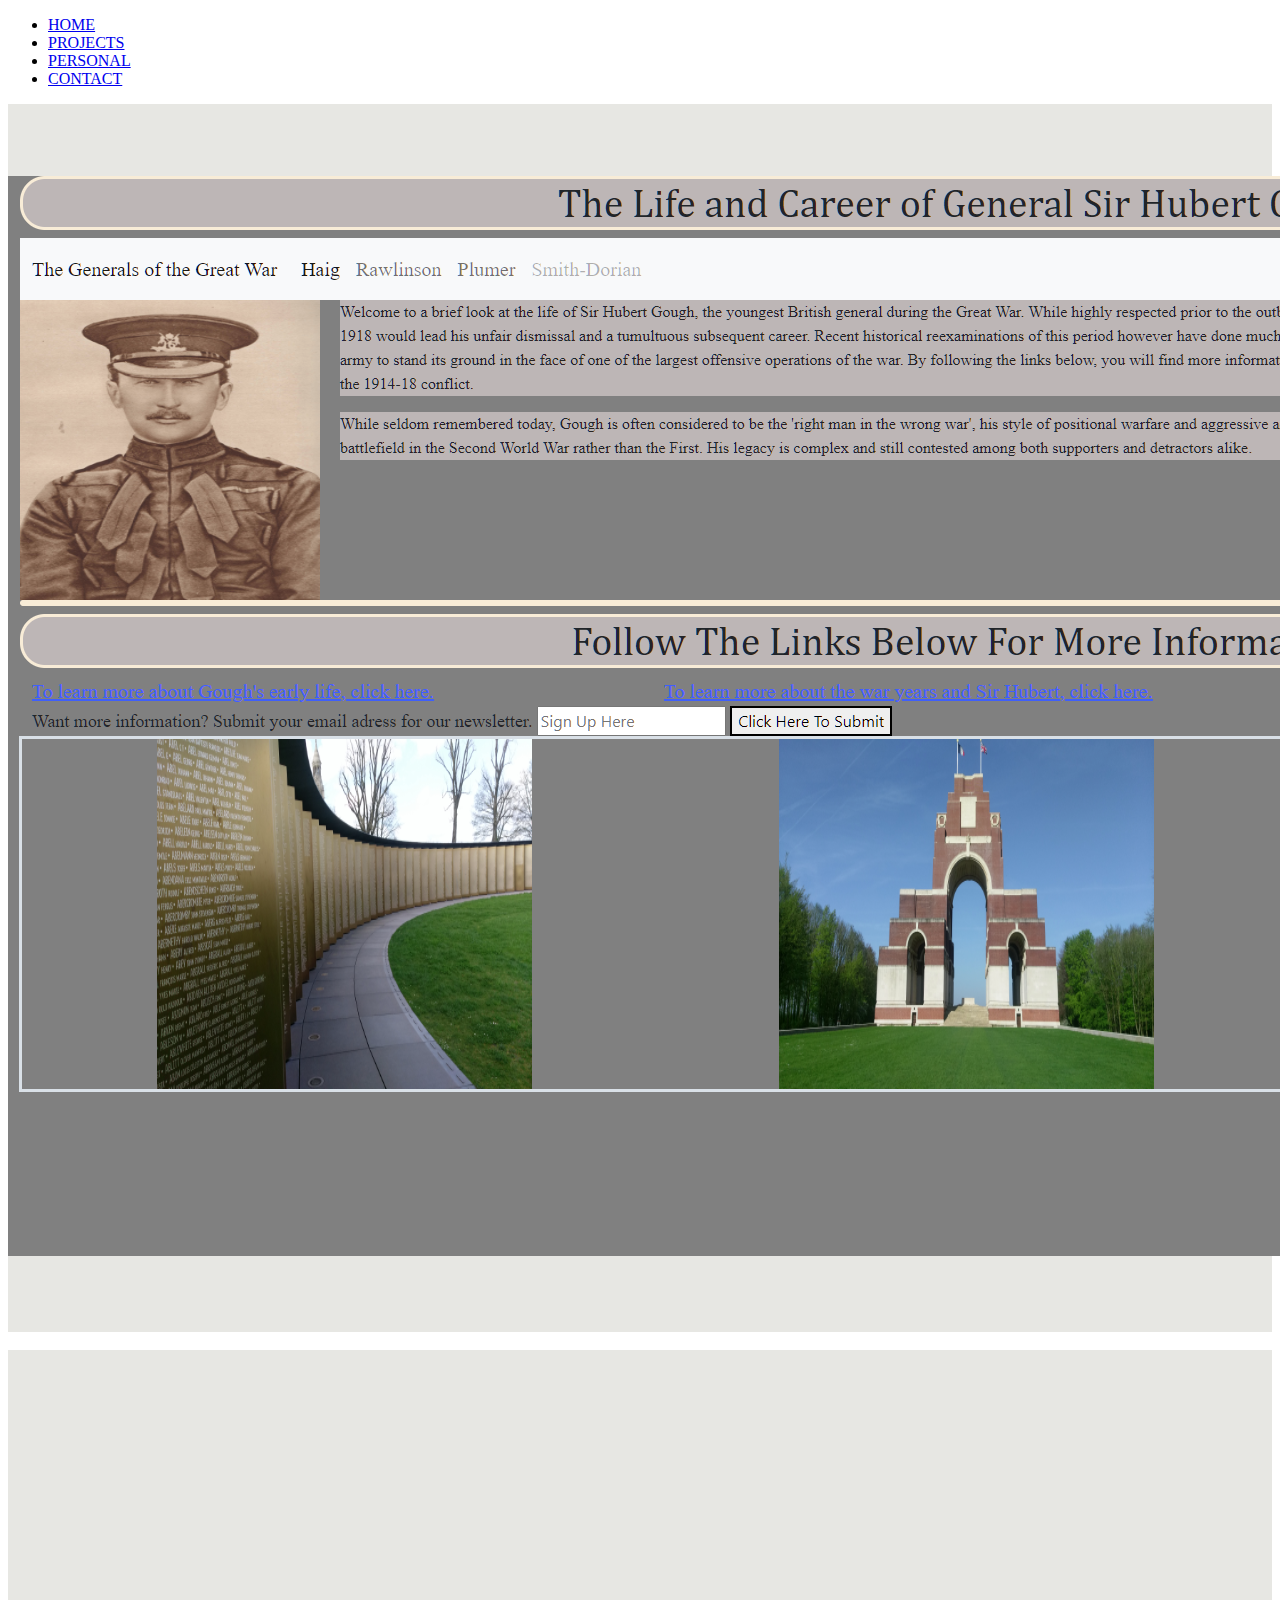
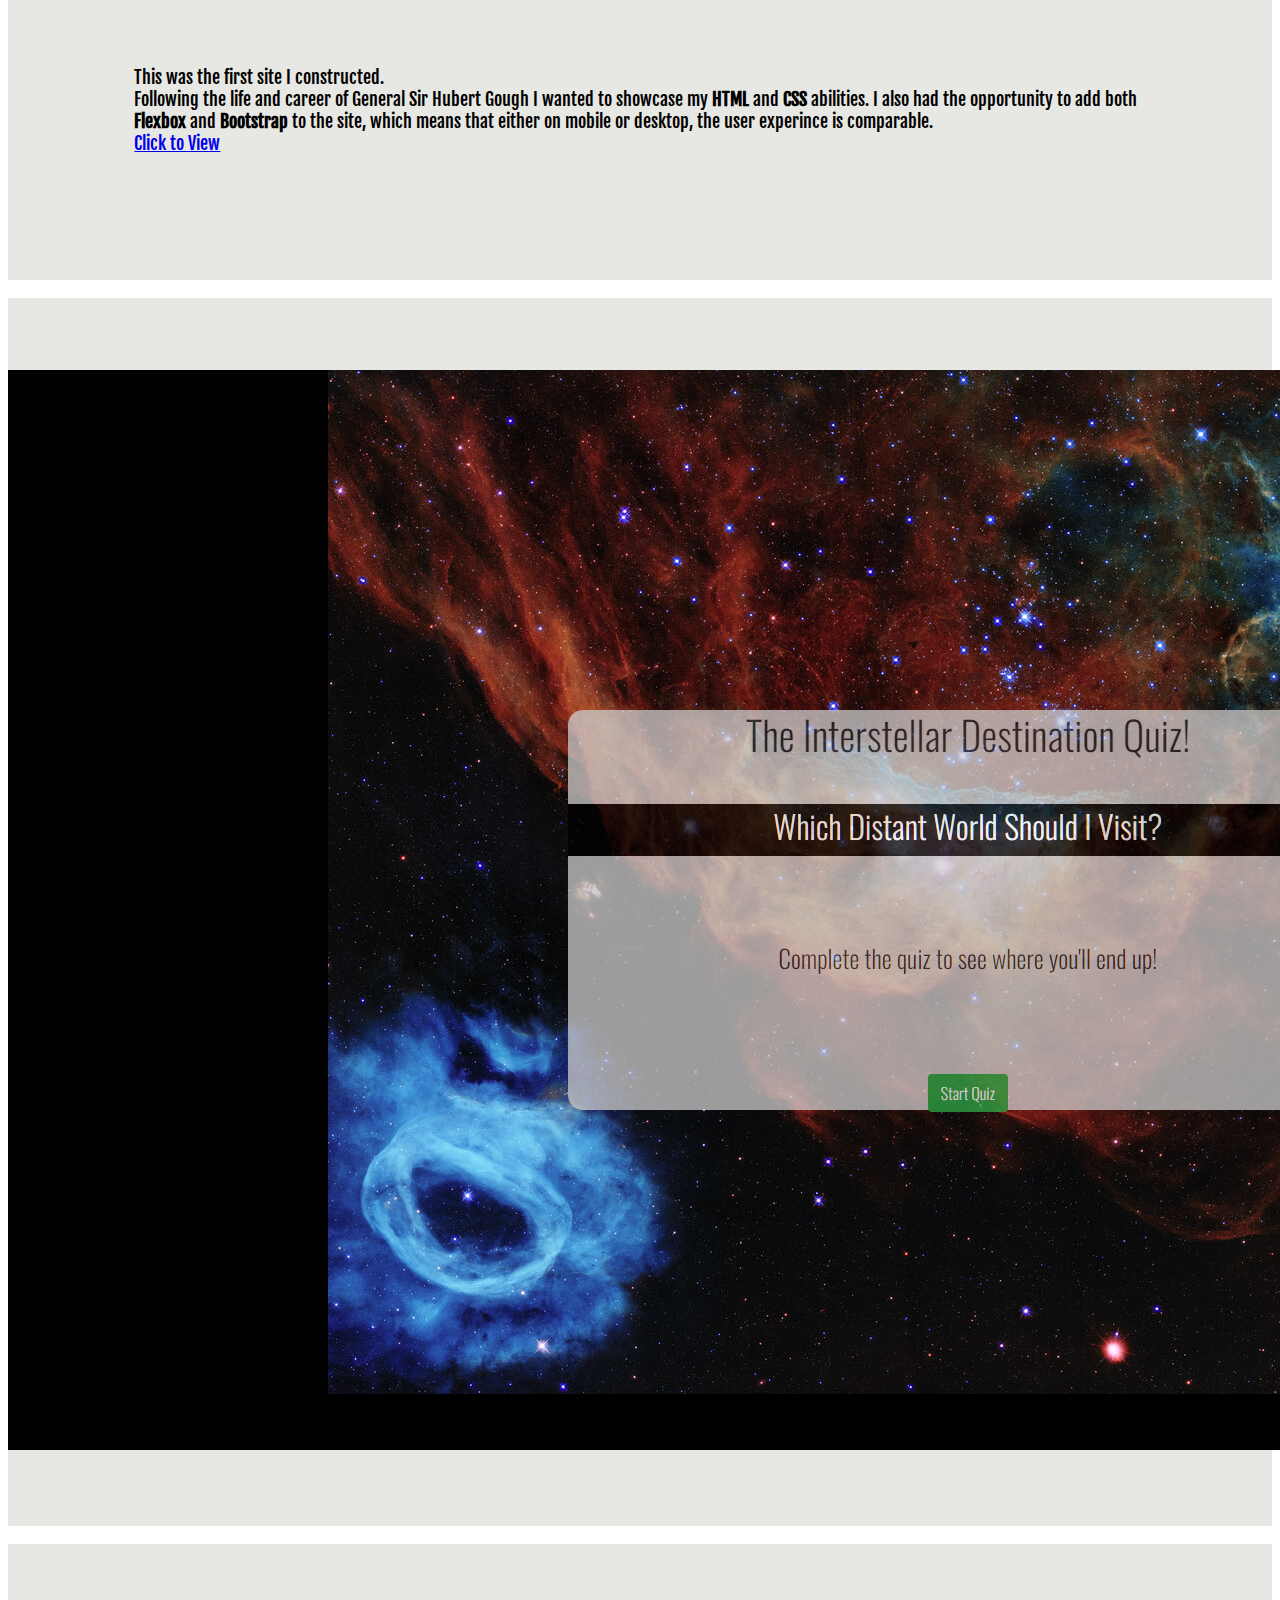
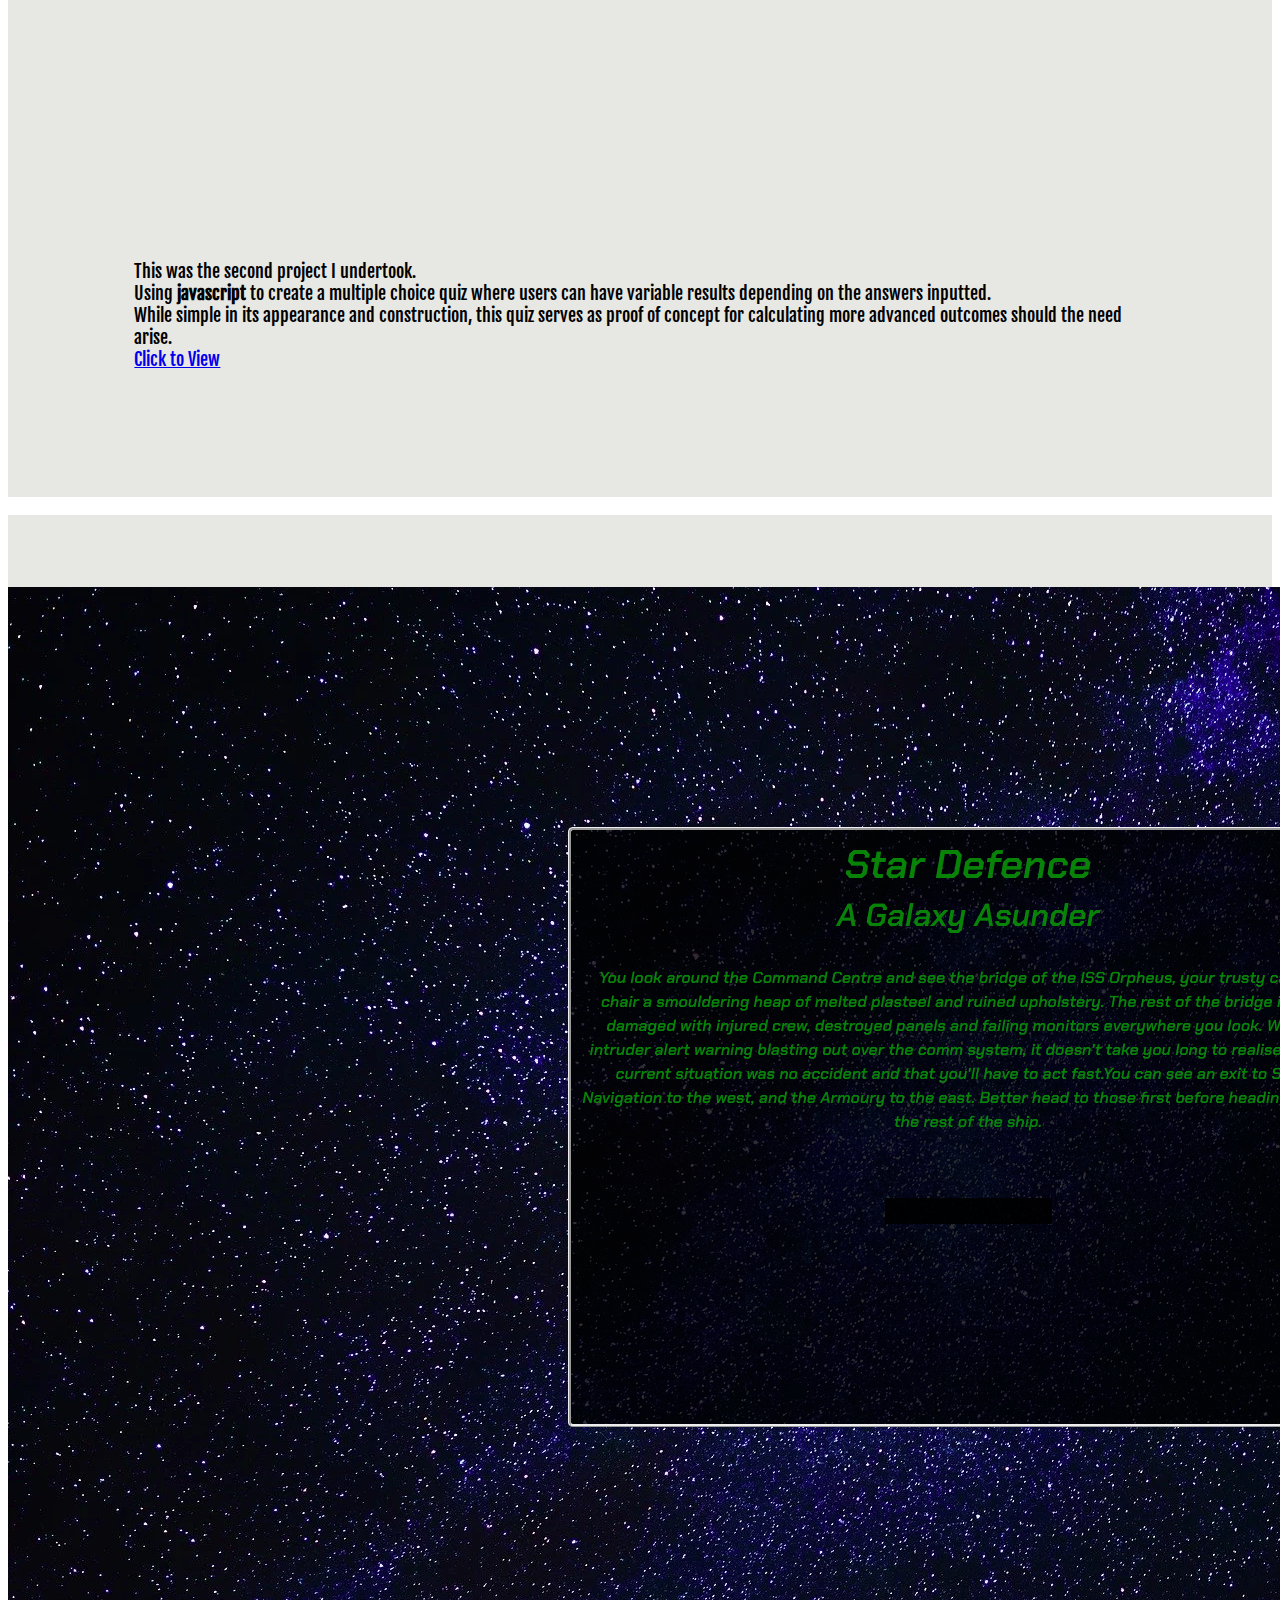
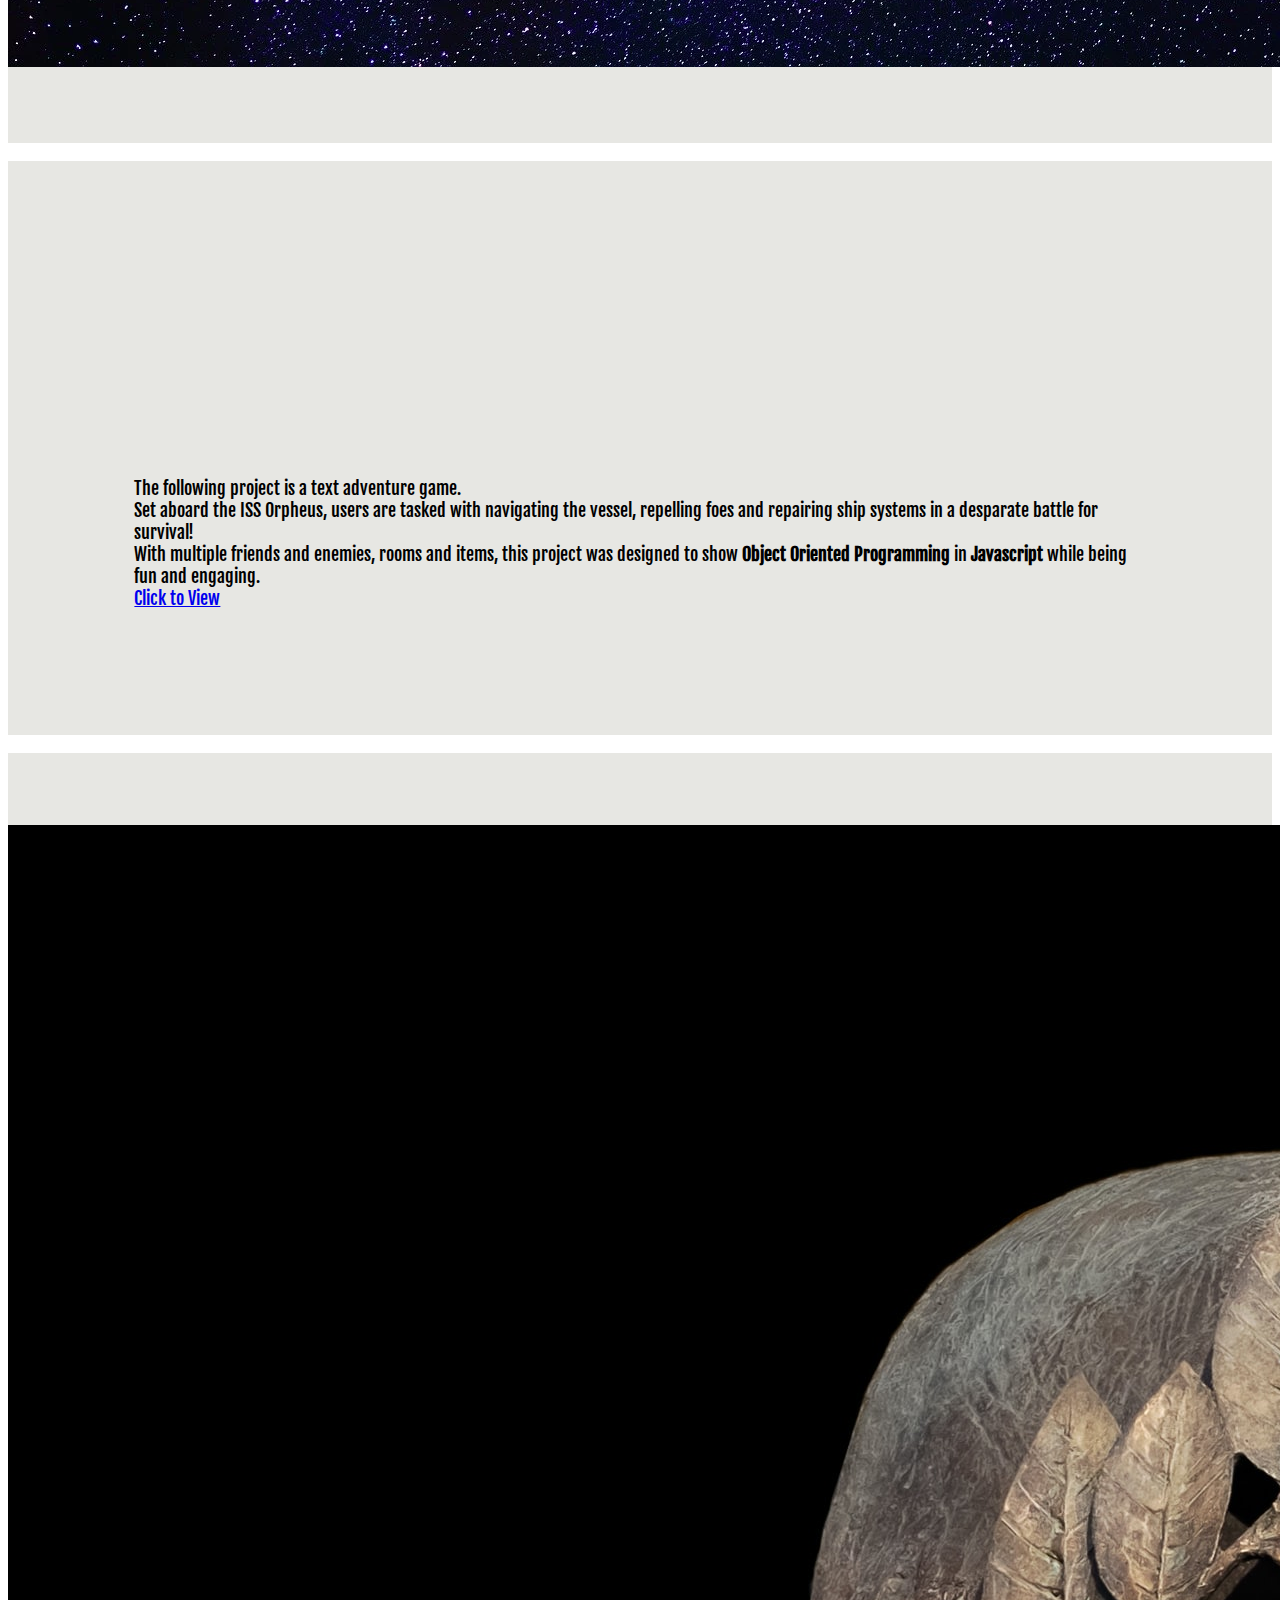
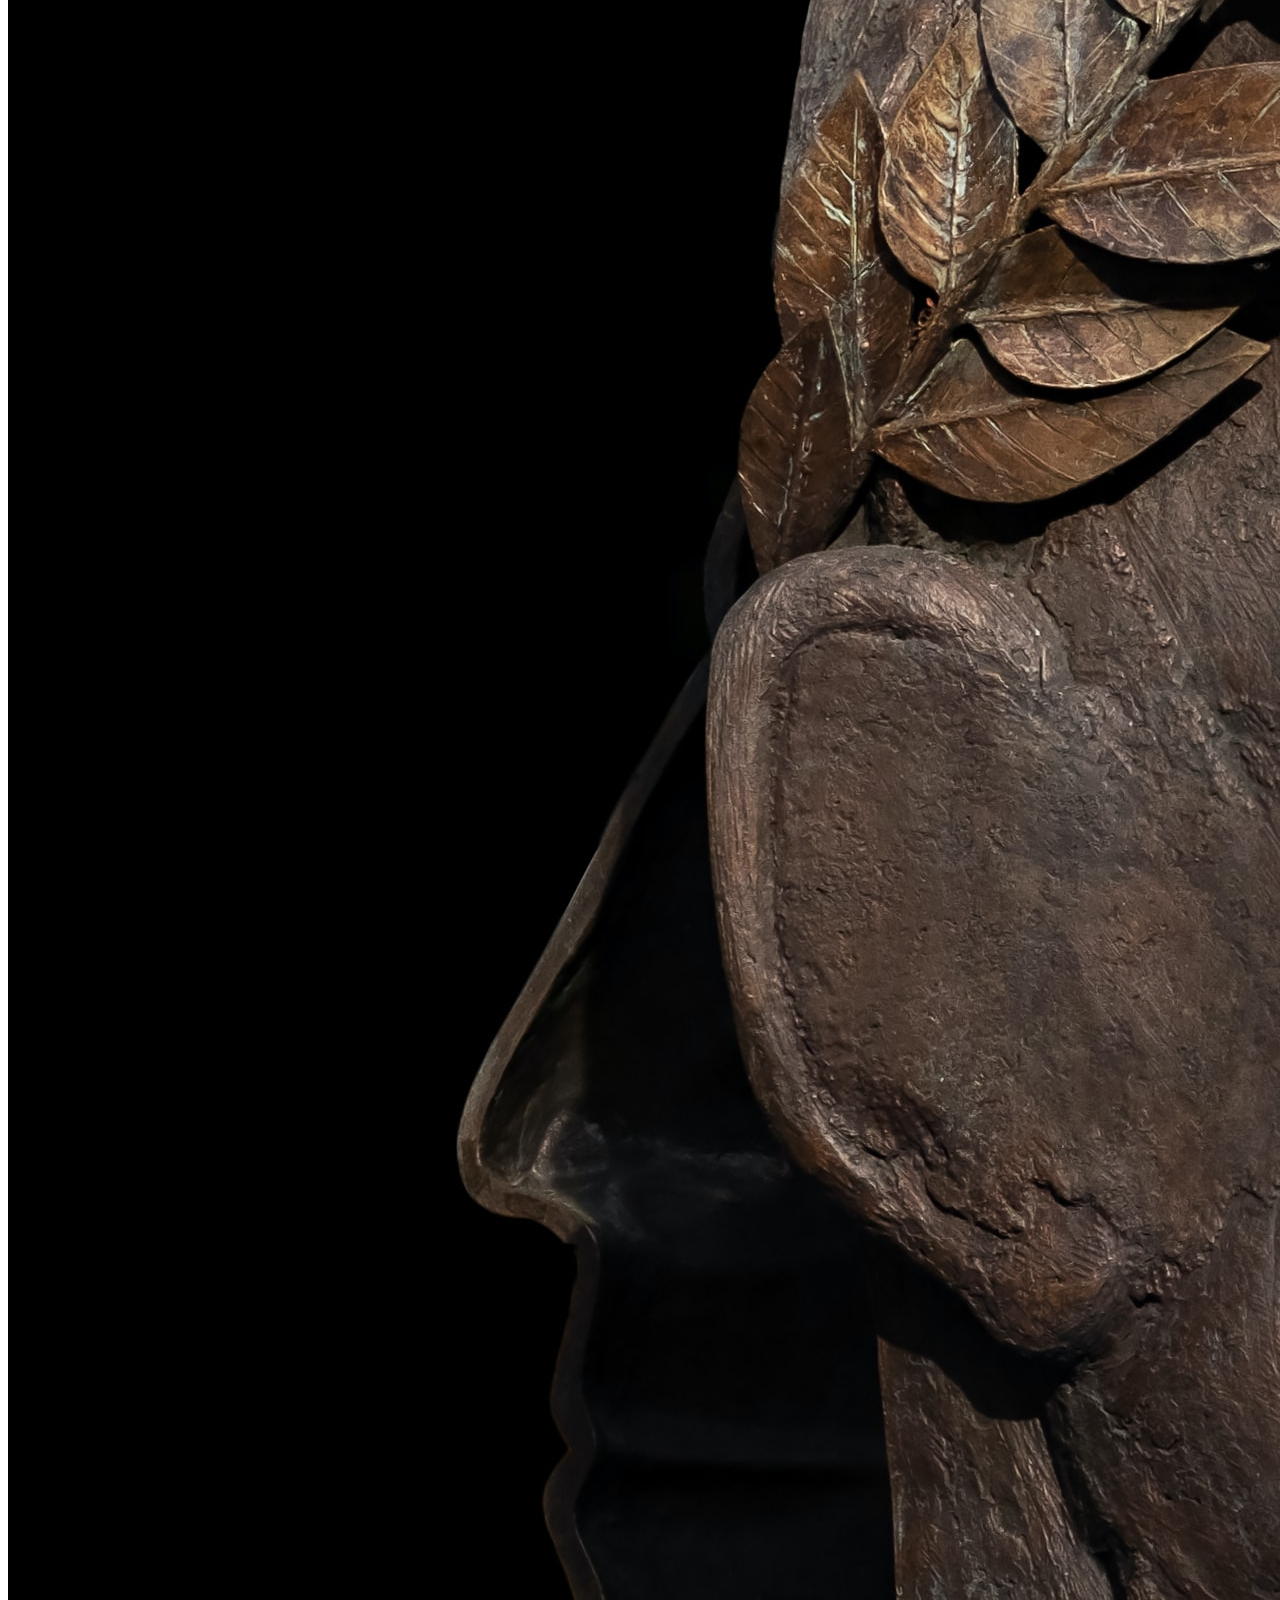
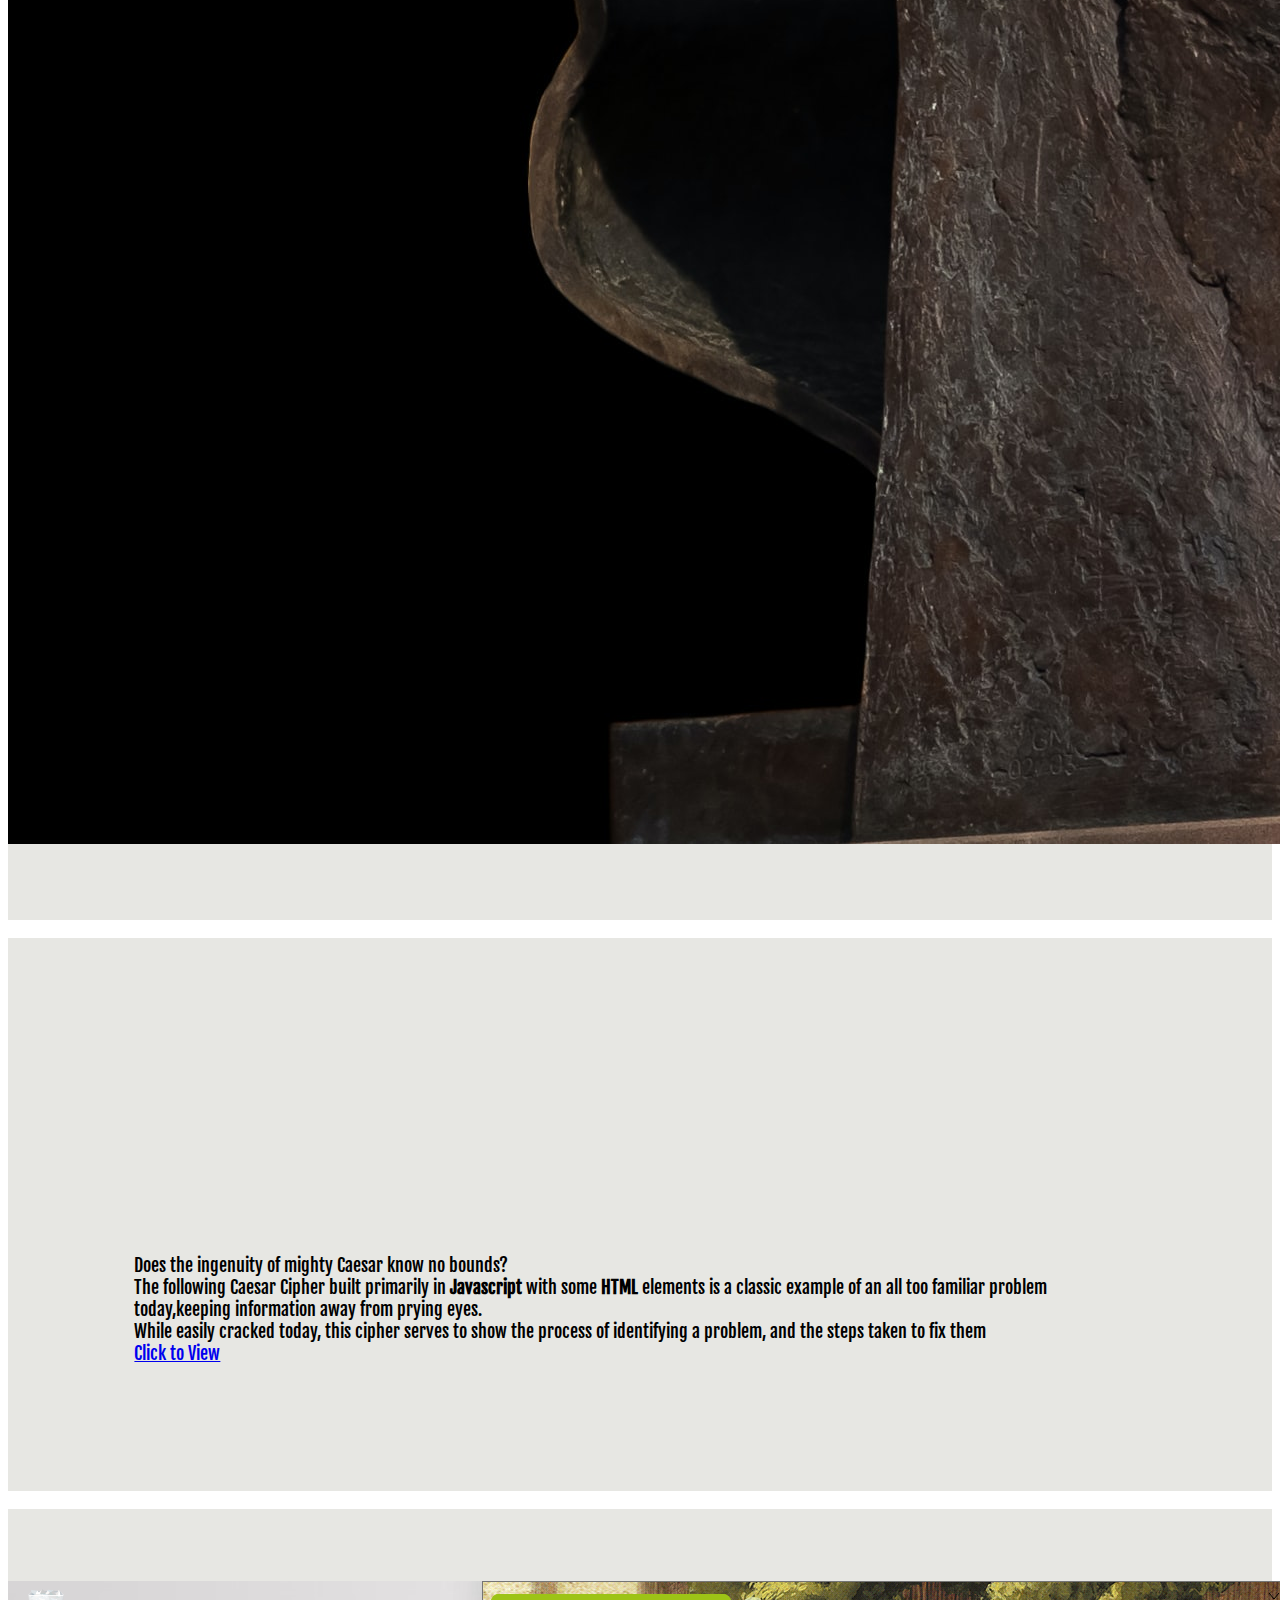
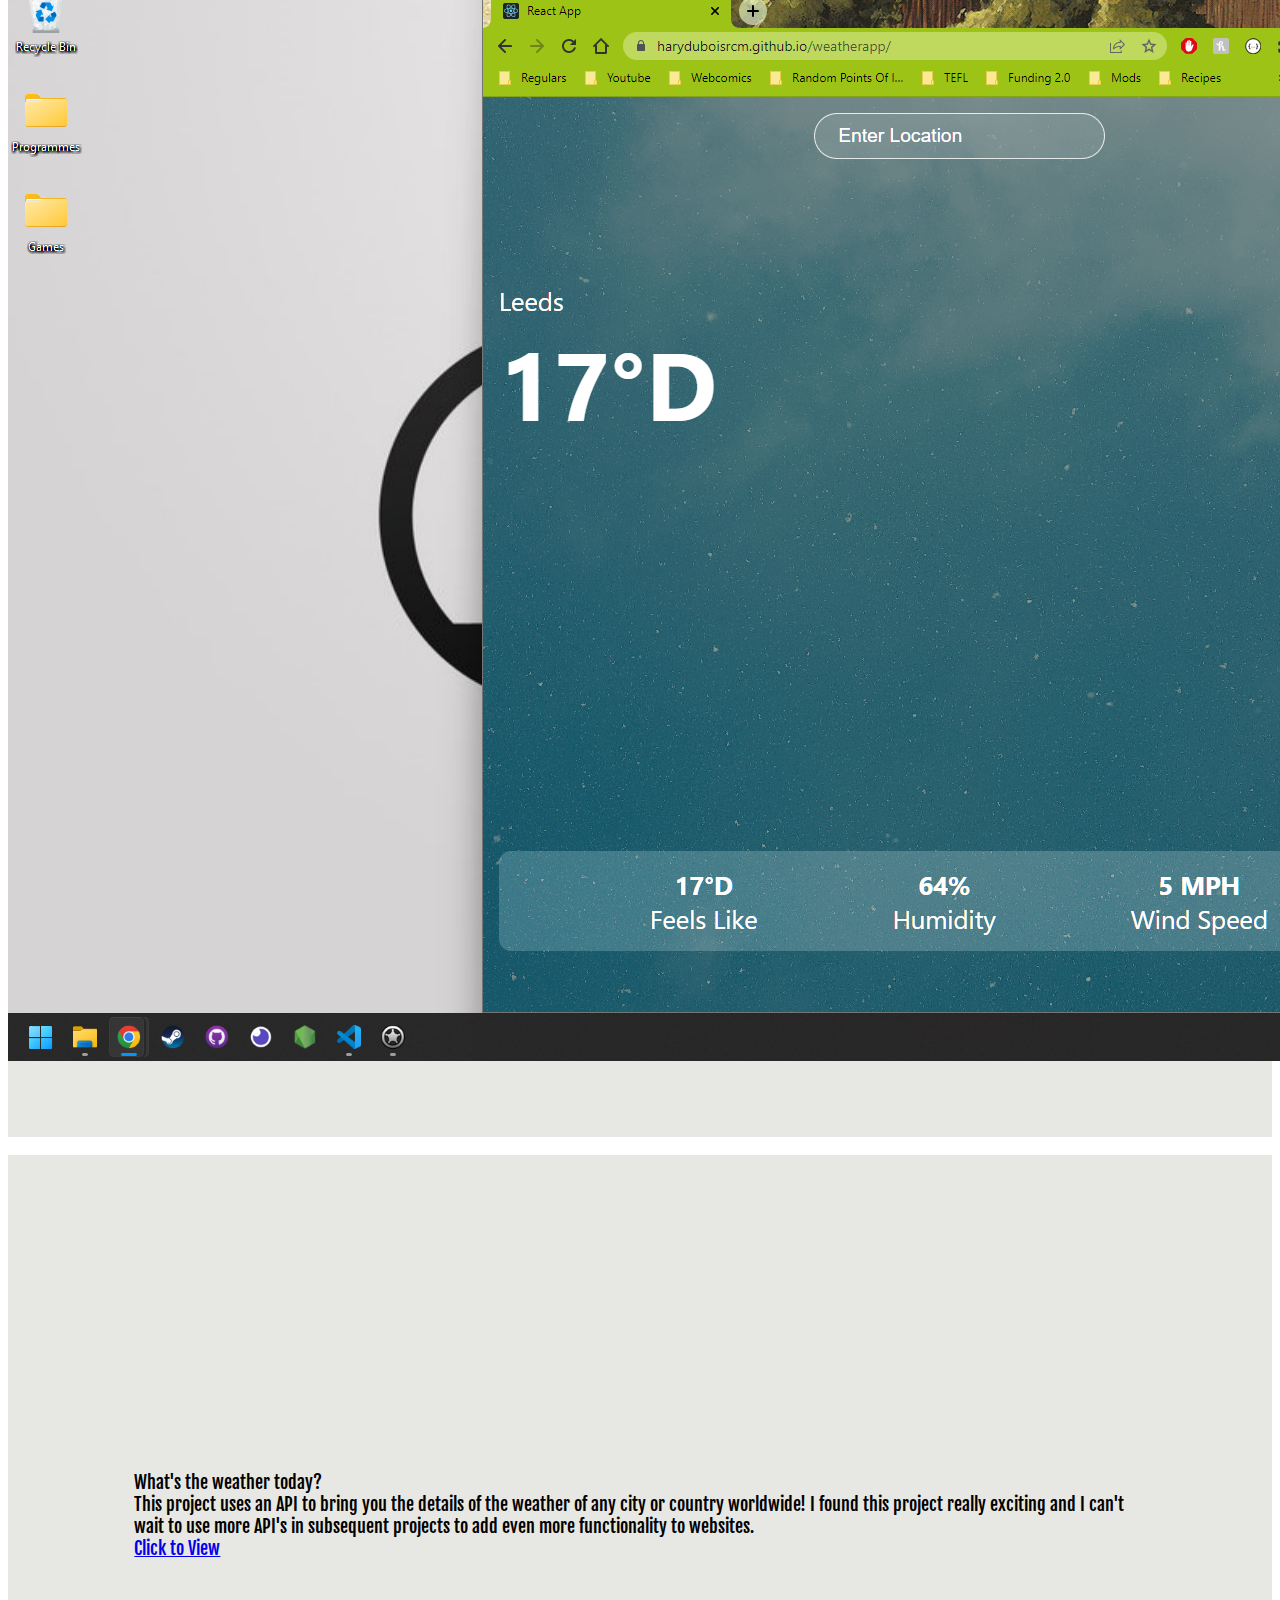
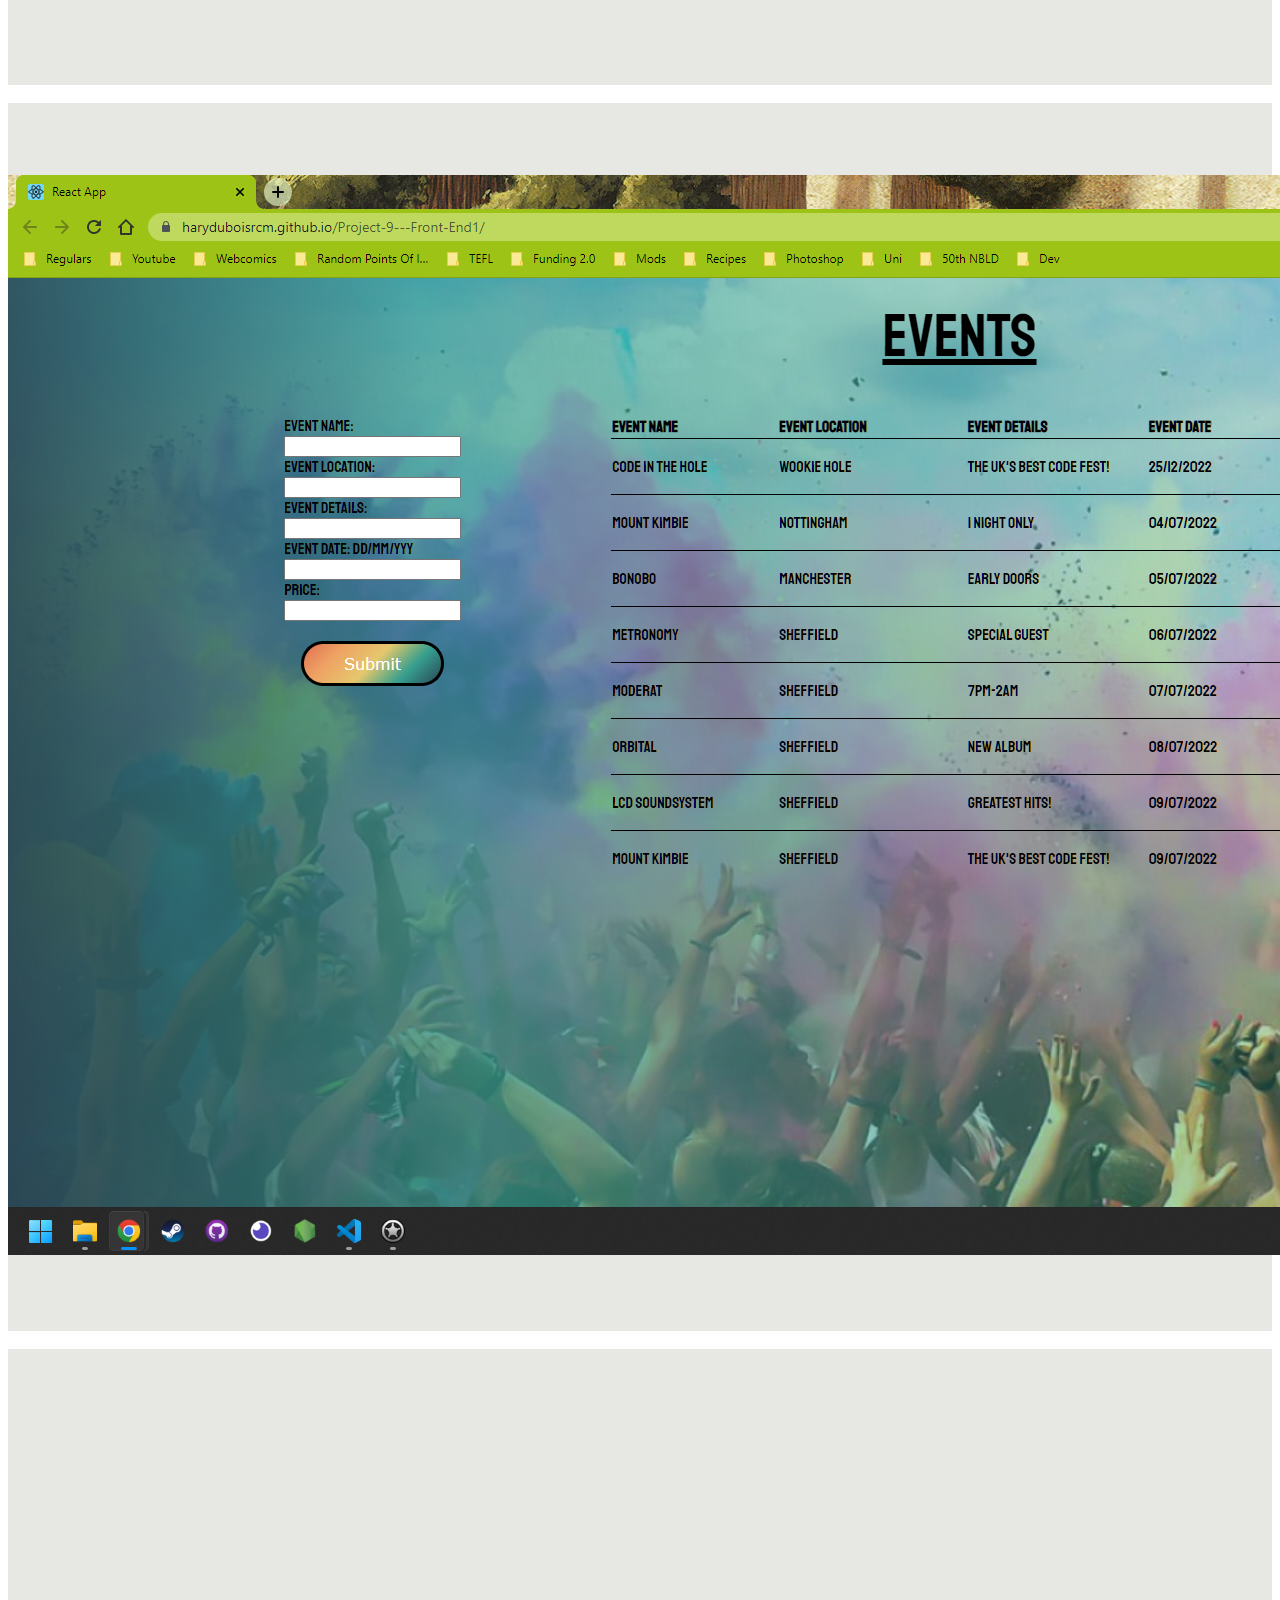
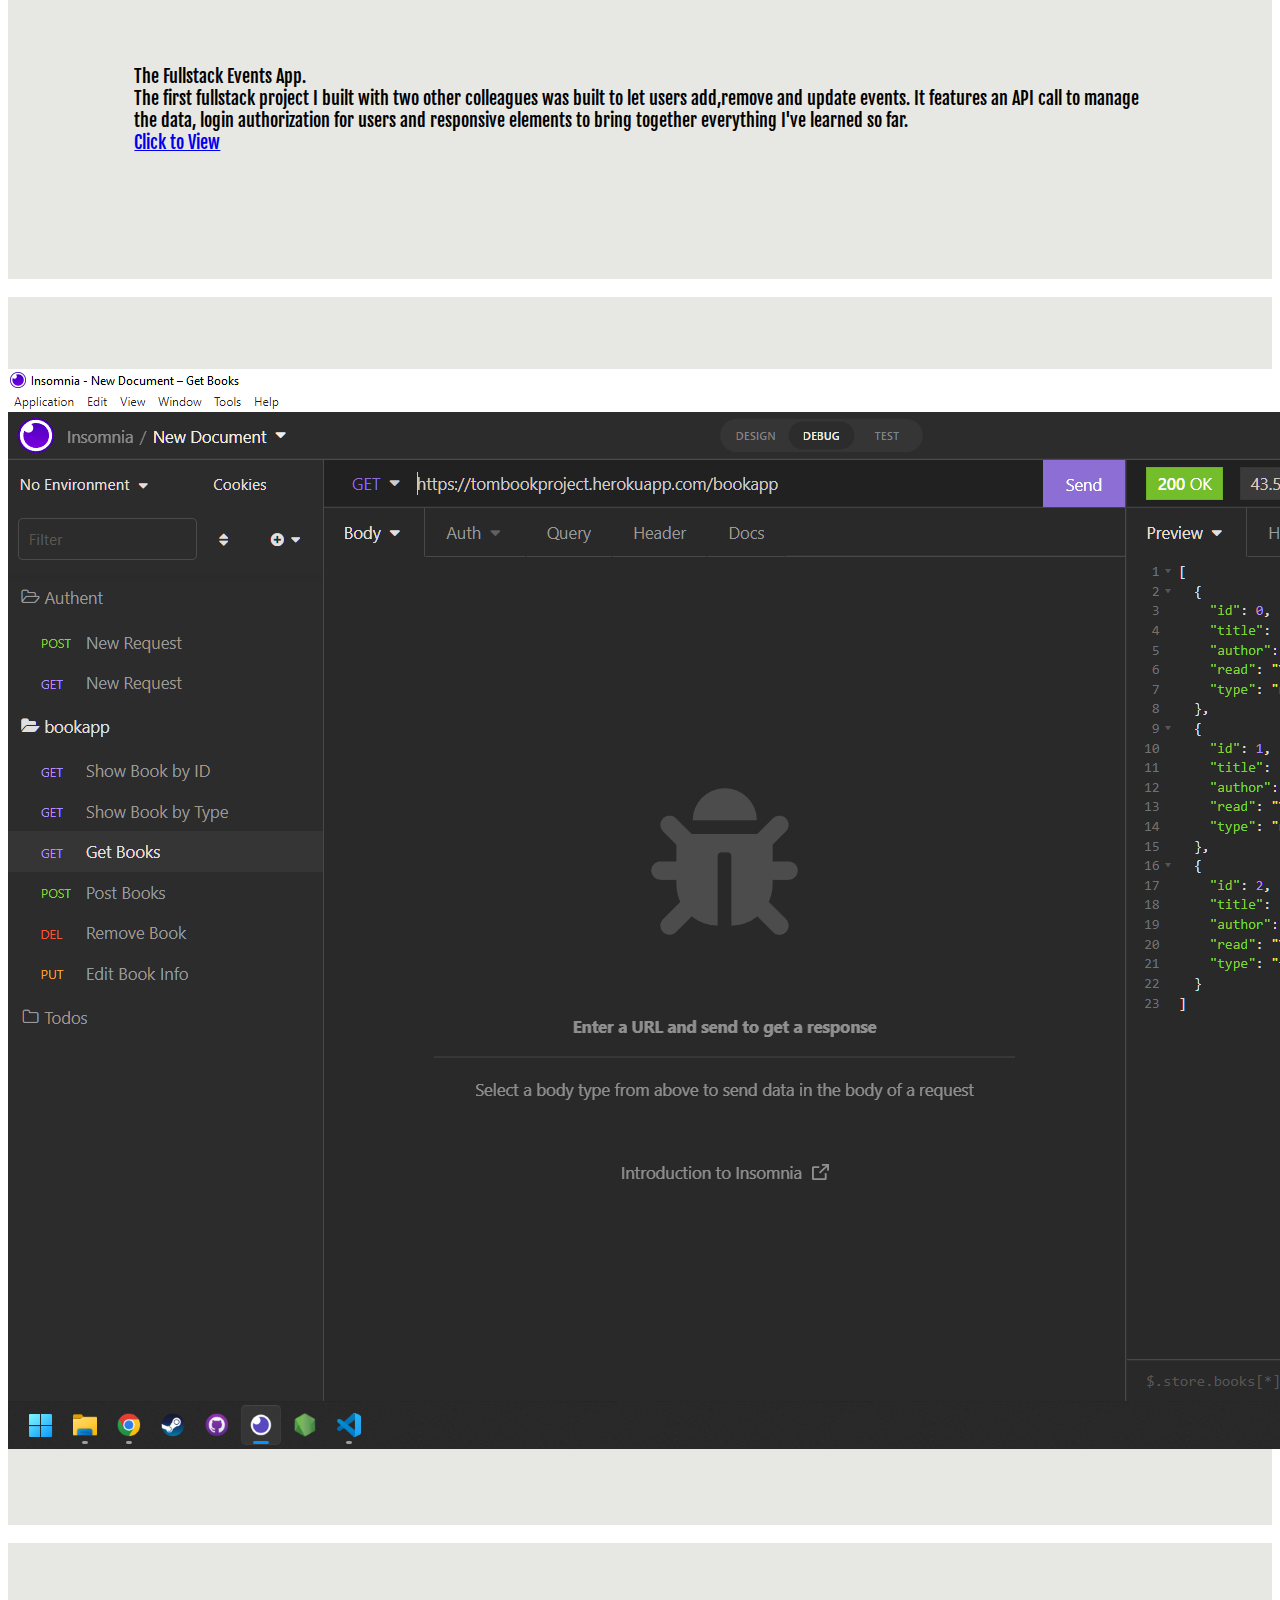
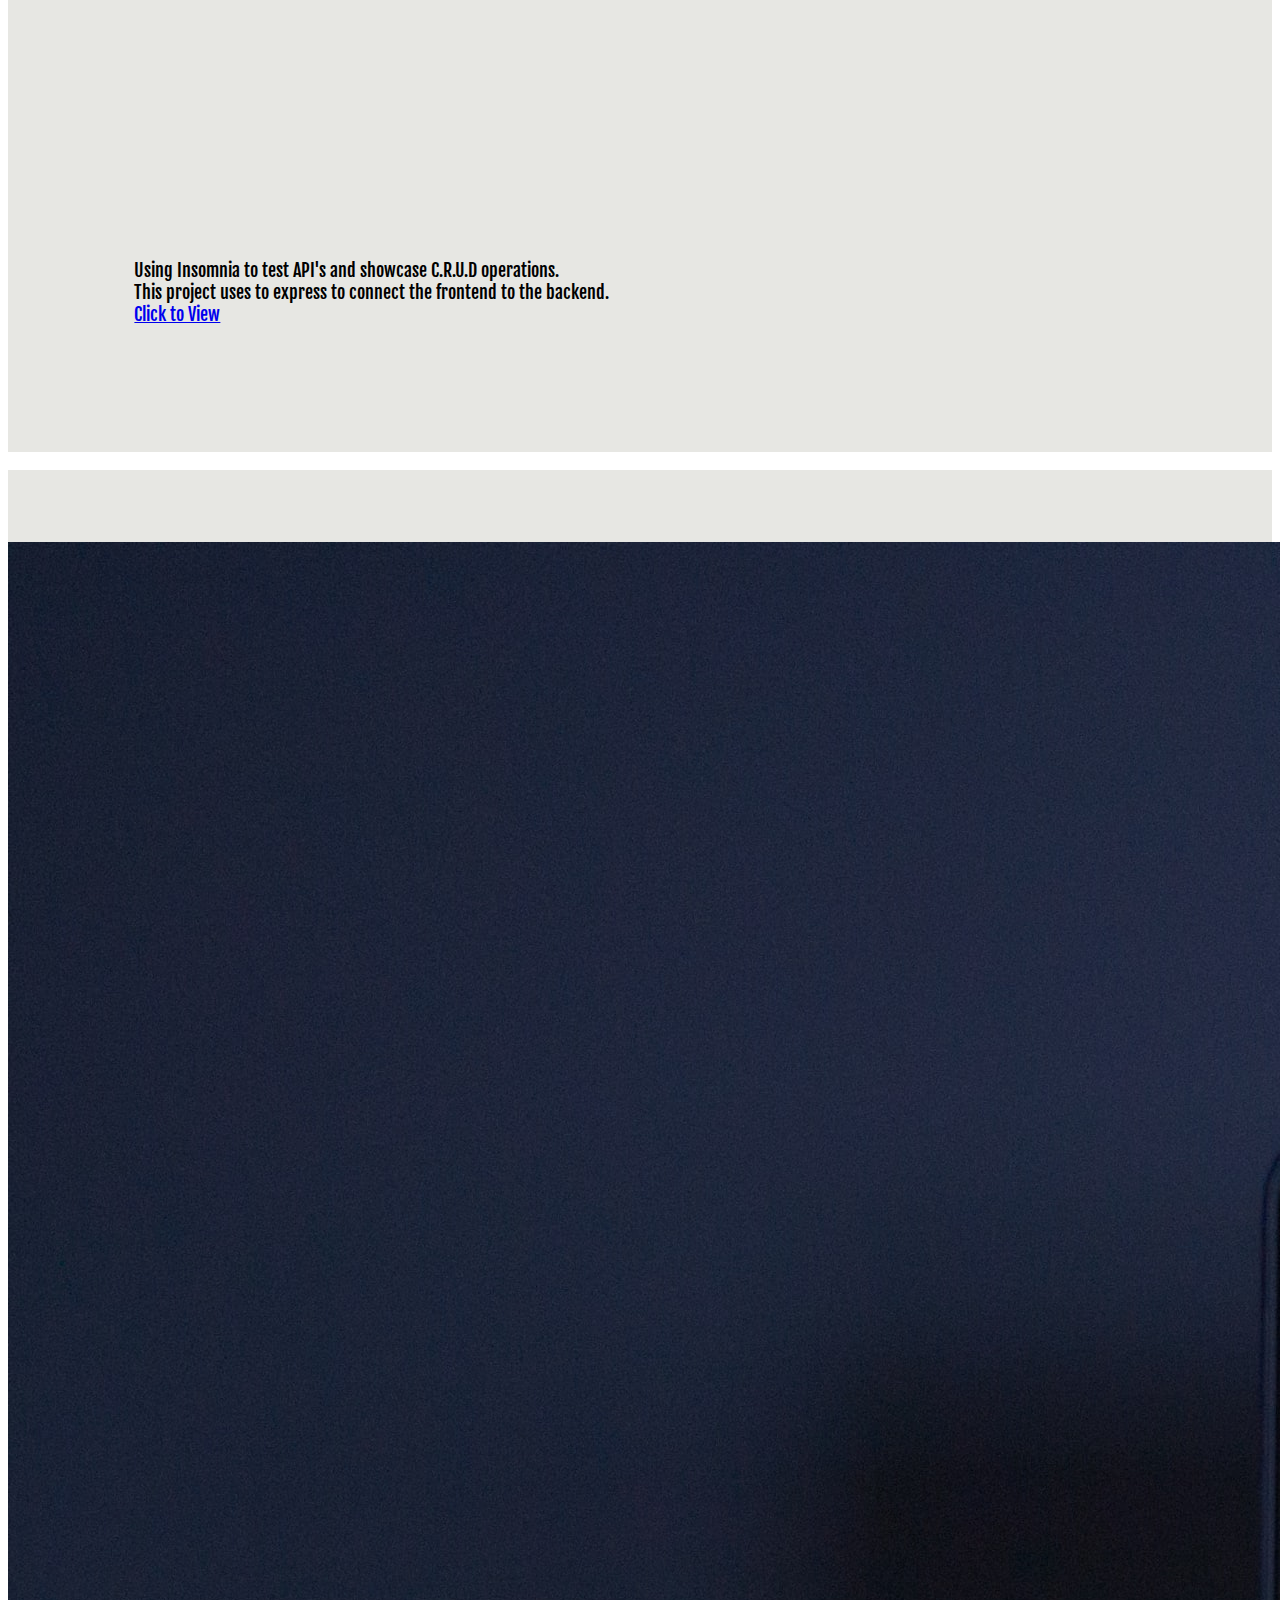
<file: projects.html>
<!DOCTYPE html>
    <html>
        <head>
            <meta charset="UTF-8">
            <meta http-equiv="X-UA-Compatible" content="IE=edge">
            <meta name="viewport" content="width=device-width, initial-scale=1.0">
            <script src="https://cdn.jsdelivr.net/npm/jquery@3.6.0/dist/jquery.slim.min.js"></script>
            <script src="https://cdn.jsdelivr.net/npm/popper.js@1.16.1/dist/umd/popper.min.js"></script>
            <script src="https://cdn.jsdelivr.net/npm/bootstrap@4.6.1/dist/js/bootstrap.bundle.min.js"></script>
           
            	
	        <link href="https://cdn.jsdelivr.net/npm/bootstrap@5.0.0-beta2/dist/css/bootstrap.min.css" rel="stylesheet" integrity="sha384-BmbxuPwQa2lc/FVzBcNJ7UAyJxM6wuqIj61tLrc4wSX0szH/Ev+nYRRuWlolflfl" crossorigin="anonymous"> 

          <link href="https://fonts.googleapis.com/css2?family=Fjalla+One&display=swap" rel="stylesheet">
    
            <link rel="stylesheet" type="text/css" href="stylesheet.css"> 
        </head>
        <body>           
            <nav class="navbar navbar-expand-sm navbar-light justify-content-center">
                          
                <a class="navbar-brand" href="index.html">
                    
                </a>
               
                <ul class="navbar-nav justify-content-center" id="active">
                  <li class="nav-item">
                    <a class="nav-link" href="index.html">HOME</a>
                  </li>
                  <li class="nav-item">
                    <a class="nav-link" href="projects.html">PROJECTS</a>
                  </li>
                  <li class="nav-item">
                    <a class="nav-link" href="personal.html">PERSONAL</a>
                  </li>
                  <li class="nav-item">
                    <a class="nav-link" href="contact.html">CONTACT</a>
                  </li>
                </ul>                
            </nav>


            <div class="row justify-content-center">
              <div class="col-md-6">                  
                  <br>
                  <br>
                  <br>
                  <br>
                      <img class= "img-fluid" src="gough.png" alt ="Gough Website">
                  <br>
                  <br>
                  <br>
                  <br> 
                  </br>
              </div>
              <div class="col-md-6">
                  <p class = "p">This was the first site I constructed. <br>Following the life and career of General Sir Hubert Gough I wanted to showcase my <strong>HTML</strong> and <strong>
                  CSS</strong> abilities. I also had the opportunity to add both <strong>Flexbox</strong> and <strong>Bootstrap</strong> to the site, which means that either on mobile or desktop, the user experince is comparable.
                  <br>
                  <a href="https://haryduboisrcm.github.io/Gough-Redo/">Click to View</a>
                  <br>
                  </p>
              </div>    


            <div class="row justify-content-center">
              <div class="col-md-6">                  
                    <br>
                    <br>
                    <br>
                    <br>
                      <img class= "img-fluid" src="quiz.png" alt ="The Sci-Fi Planet Quiz">
                    <br>
                    <br>
                    <br>
                    <br> 
                    </br>
                 </div>
                 <div class="col-md-6">
                        <p class = "p">This was the second project I undertook. <br>Using <strong>javascript</strong> to create a multiple choice quiz where users can have variable results depending on the answers inputted. <br> While simple in its appearance and construction, this quiz serves as proof of concept for calculating more advanced outcomes should the need arise.
                          <br>
                          <a href="https://haryduboisrcm.github.io/jsfresh/">Click to View</a>
                          <br>
                          </p>
                 </div>
            </div>     
                 
                 
            <div class="row justify-content-center">
              <div class="col-md-6">                  
                  <br>
                  <br>
                  <br>
                  <br>
                    <img class= "img-fluid" src="game.png" alt ="Star Defence">
                  <br>
                  <br>
                  <br>
                  <br> 
                  </br>
              </div>
                <div class="col-md-6">
                  <p class = "p">The following project is a text adventure game. <br>Set aboard the ISS Orpheus, users are tasked with navigating the vessel, repelling foes and repairing ship systems in a desparate battle for survival! <br> With multiple friends and enemies, rooms and items, this project was designed to show <strong>Object Oriented Programming</strong> in <strong>Javascript</strong> while being fun and engaging.
                  <br>
                  <a href="https://haryduboisrcm.github.io/stardefence/">Click to View</a>
                  <br>
                  </p>
                  </div>
            </div>      



              <div class="row justify-content-center">
                <div class="col-md-6">                  
                    <br>
                    <br>
                    <br>
                    <br>
                      <img class= "img-fluid" src="caesar.jpg" alt ="The Roman Statue">
                    <br>
                    <br>
                    <br>
                    <br> 
                    </br>
                 </div>
                  <div class="col-md-6">
                    <p class = "p">Does the ingenuity of mighty Caesar know no bounds? <br>The following Caesar Cipher built primarily in <strong>Javascript</strong> with some <strong>HTML</strong> elements is a classic example of an all too familiar problem today,keeping information away from prying eyes. <br>While easily cracked today, this cipher serves to show the process of identifying a problem, and the steps taken to fix them
                   <br>
                    <a href="https://haryduboisrcm.github.io/cypher/">Click to View</a>
                    <br>
                    </p>
                    
                    
                    </div>
              </div>

              <div class="row justify-content-center">
                <div class="col-md-6">                  
                    <br>
                    <br>
                    <br>
                    <br>
                      <img class= "img-fluid" src="weather.png" alt ="The Weather Today">
                    <br>
                    <br>
                    <br>
                    <br> 
                    </br>
                 </div>
                  <div class="col-md-6">
                    <p class = "p">What's the weather today? <br>This project uses an API to bring you the details of the weather of any city or country worldwide! I found this project really exciting and I can't wait to use more API's in subsequent projects to add even more functionality to websites.
                   <br>
                    <a href="https://haryduboisrcm.github.io/weatherapp/"
                    >Click to View</a>
                    <br>
                    </p>
                    
                    
                    </div>
              </div>

              <div class="row justify-content-center">
                <div class="col-md-6">                  
                    <br>
                    <br>
                    <br>
                    <br>
                      <img class= "img-fluid" src="fullstack.png" alt ="Fullstack Events Application">
                    <br>
                    <br>
                    <br>
                    <br> 
                    </br>
                 </div>
                  <div class="col-md-6">
                    <p class = "p">The Fullstack Events App. <br>The first fullstack project I built with two other colleagues was built to let users add,remove and update events. It features an API call to manage the data, login authorization for users and responsive elements to bring together everything I've learned so far.
                   <br>
                    <a href="https://haryduboisrcm.github.io/Project-9---Front-End1/"
                    >Click to View</a>
                    <br>
                    </p>
                    
                    
                    </div>
              </div>
              
              
              <div class="row justify-content-center">
                <div class="col-md-6">                  
                    <br>
                    <br>
                    <br>
                    <br>
                      <img class= "img-fluid" src="books.png" alt ="Insomnia Display">
                    <br>
                    <br>
                    <br>
                    <br> 
                    </br>
                 </div>
                  <div class="col-md-6">
                    <p class = "p">Using Insomnia to test API's and showcase C.R.U.D operations.<br>This project uses to express to connect the frontend to the backend. 
                   <br>
                    <a href="https://github.com/HaryduboisRCM/bookexpress">Click to View</a>
                    <br>
                    </p>
                    
                    
                    </div>
              </div> 
                  

              <div class="row justify-content-center">
                <div class="col-md-6">                  
                    <br>
                    <br>
                    <br>
                    <br>
                      <img class= "img-fluid" src="wip.jpg" alt ="Under Construction">
                    <br>
                    <br>
                    <br>
                    <br> 
                    </br>
                </div>
                  <div class="col-md-6">
                    <p class = "p">What new wonders will be added shortly? <br>Only time will tell I'm afraid! <br>But check back often and who knows, you may just see a new solution to an old problem, an old solution to a new problem or just something to get excited about...</p> 
                    </div>
              </div>        

           <!--
            <section class="section position-relative">
              <div class="container">
                <div class="row">
                  <div class="col-lg-12 text-center">
                    <h2 class="section-title">Projects</h2>
                  </div>
                  <div class="col-lg-6 col-md-6 mb-80">
                    <div class="d-flex">
                      <div class="mr-lg-5 mr-3">
                        <i class="ti-medall icon icon-light icon-bg bg-white shadow rounded-circle d-block"></i>
                      </div>
                      <div>
                        <p class="text-dark mb-1">Project 1</p>
                        <h4>A Hobby Website</h4>
                        <p class="mb-0 text-dark">Demonstrating HTML & CSS</p>
                        <a href="https://haryduboisrcm.github.io/Gough-Redo/">Click to View</a>
                      </div>
                    </div>
                  </div>
                  <br>
                  <br>
                  <br>

                  <div class="col-lg-6 col-md-6 mb-80">
                    <div class="d-flex">
                      <div class="mr-lg-5 mr-3">
                        <i class="ti-medall icon icon-light icon-bg bg-white shadow rounded-circle d-block"></i>
                      </div>
                      <div>
                        <p class="text-dark mb-1">Project 2</p>
                        <h4>Javascript Quiz</h4>
                        <p class="mb-0 text-dark">Multiple Choice Javascript Quiz</p>
                        <a href="https://haryduboisrcm.github.io/jsfresh/">Click to View</a>
                        <img src="gough.jpg" alt="Gough Website" >
                      </div>
                    </div>
                  </div>

                  <div class="col-lg-6 col-md-6 mb-80">
                    <div class="d-flex">
                      <div class="mr-lg-5 mr-3">
                        <i class="ti-medall icon icon-light icon-bg bg-white shadow rounded-circle d-block"></i>
                      </div>
                      <div>
                        <p class="text-dark mb-1">Project 3</p>
                        <h4>Javascript Text Adventure</h4>
                        <p class="mb-0 text-dark">Using OOP To Manage Data</p>
                        <a href="https://haryduboisrcm.github.io/stardefence/">Click to View</a>
                      </div>
                    </div>
                  </div>

                  <div class="col-lg-6 col-md-6 mb-80">
                    <div class="d-flex">
                      <div class="mr-lg-5 mr-3">
                        <i class="ti-medall icon icon-light icon-bg bg-white shadow rounded-circle d-block"></i>
                      </div>
                      <div>
                        <p class="text-dark mb-1">Project 4</p>
                        <h4>The Caesar Cipher</h4>
                        <p class="mb-0 text-dark">Using Javascript As A Cipher</p>
                        <a href="url">link text</a>
                      </div>
                    </div>
                  </div>
                </div>
              </div> -->

            
                </div>
              </div>
            </section>
</file>
<file: stylesheet.css>
.container-fluid {
  position: relative;
  text-align: center;
  border: 5px;
}

.centered {
  position: absolute;
  top: 50%;
  left: 50%;
  transform: translate(-50%, -50%);
  color: rgb(0, 0, 0);
  font-size: 45px;
  font-family:'Fjalla One', sans-serif;
  background-color: rgba(231, 247, 247, 0.644);
  font-stretch: expanded;
}

.navbar-nav{
  justify-content: space-around;
  background-color: white;
}

.section{
font-size: 28px;
justify-content: space-around;
font-family: 'Fjalla One', sans-serif; 
}

.p{
  font-family:'Fjalla One', sans-serif;
  font-size: 18px;
  padding-bottom: 10%;
  padding-left: 10%;
  padding-right: 10%;
  padding-top: 25%;
  
}

.col-md-6{
  background-color: rgb(231, 231, 227);
  
}

.col-sm-4{
  float: left;
  position: relative;
  min-height: 1px;
  padding-left: 15px;
  padding-right: 15px;
}

.col-md-10{
  float: left;
  position: relative;
  min-height: 1px;
  padding-left: 15px;
  padding-right: 15px;
  padding-bottom: 160px;
  text-align: center;
}

.lead{
  text-align: center;
  position: relative;
  padding-left: 240px;
  font-family: 'Staatliches', cursive;
  font-size: 30px;
}

.contact{
  font-size: 34px;
}

.container{
font-size: 34px;
}
</file>
